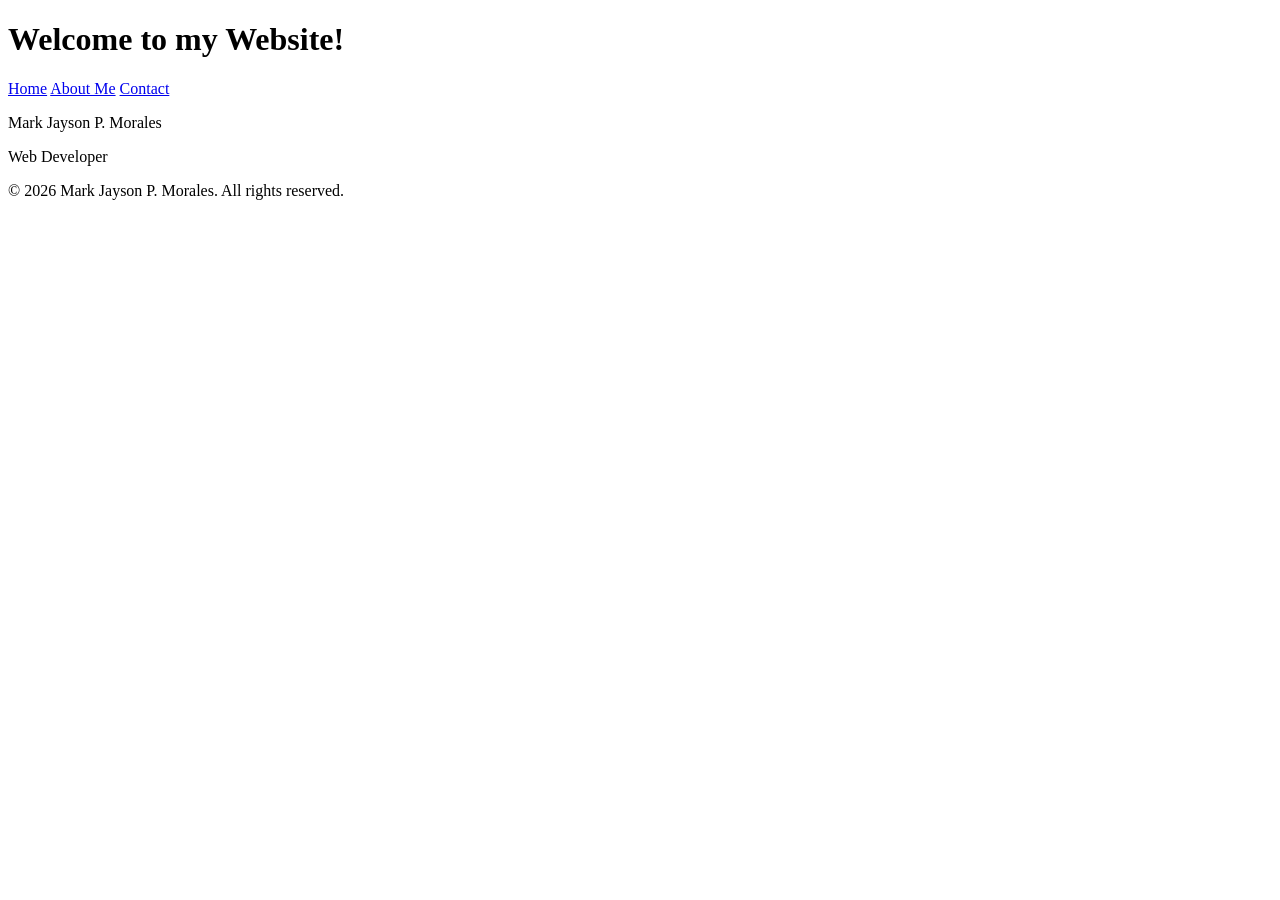
<file: index.html>
<!DOCTYPE html>
<html>
  
<head>
  <meta charset="UTF-8">
  <title>Mark Jayson P. Morales</title>
</head>
  
<body>
  <h1>Welcome to my Website!</h1>
  <nav>
    <a href="#">Home</a>
    <a href="#">About Me</a>
    <a href="#">Contact</a>
  </nav>
  
    <p id="name">Mark Jayson P. Morales</p>
    <p>Web Developer</p>
</body>

<footer>
  <p>&copy; 2026 Mark Jayson P. Morales. All rights reserved.</p>
</footer>
</html>
</file>
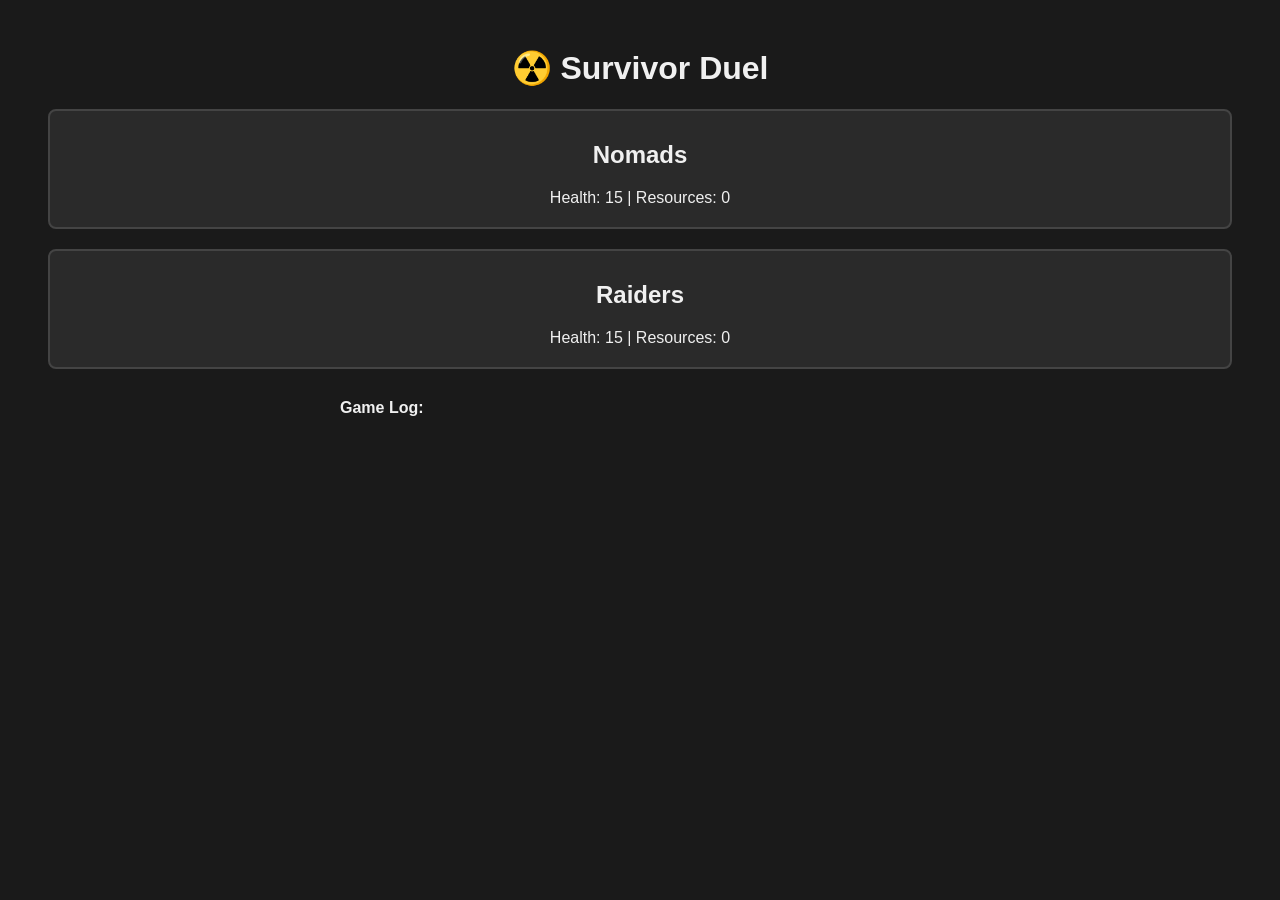
<file: javascript-card-game/index.html>
<!DOCTYPE html>
<html lang="en">
<head>
  <meta charset="UTF-8">
  <title>Post-Apocalyptic Card Game</title>
  <link rel="stylesheet" href="styles.css">
</head>
<body>
  <h1>☢️ Survivor Duel</h1>
  <div class="player" id="p1">
    <h2>Nomads</h2>
    <div class="stats">Health: <span id="p1-health">15</span> | Resources: <span id="p1-res">0</span></div>
    <div class="hand" id="p1-hand"></div>
  </div>
  <div class="player" id="p2">
    <h2>Raiders</h2>
    <div class="stats">Health: <span id="p2-health">15</span> | Resources: <span id="p2-res">0</span></div>
    <div class="hand" id="p2-hand"></div>
  </div>
  <div id="log"><strong>Game Log:</strong></div>

  <script src="game.js"></script>
</body>
</html>
</file>
<file: javascript-card-game/styles.css>
body {
  font-family: Arial, sans-serif;
  background: #1a1a1a;
  color: #f0f0f0;
  text-align: center;
  padding: 20px;
}

.player {
  margin: 20px;
  padding: 10px;
  border: 2px solid #444;
  border-radius: 8px;
  background: #2a2a2a;
}

.stats {
  margin: 10px;
}

.hand {
  display: flex;
  justify-content: center;
  gap: 10px;
}

.card {
  background-color: #333;
  border: 1px solid #666;
  border-radius: 6px;
  padding: 10px;
  width: 120px;
  cursor: pointer;
}

.card-hover {
  background-color: #555;
}

#log {
  margin-top: 20px;
  text-align: left;
  max-width: 600px;
  margin-left: auto;
  margin-right: auto;
  background: 111;
  padding: 10px;
  border-radius: 8px;
}
</file>
